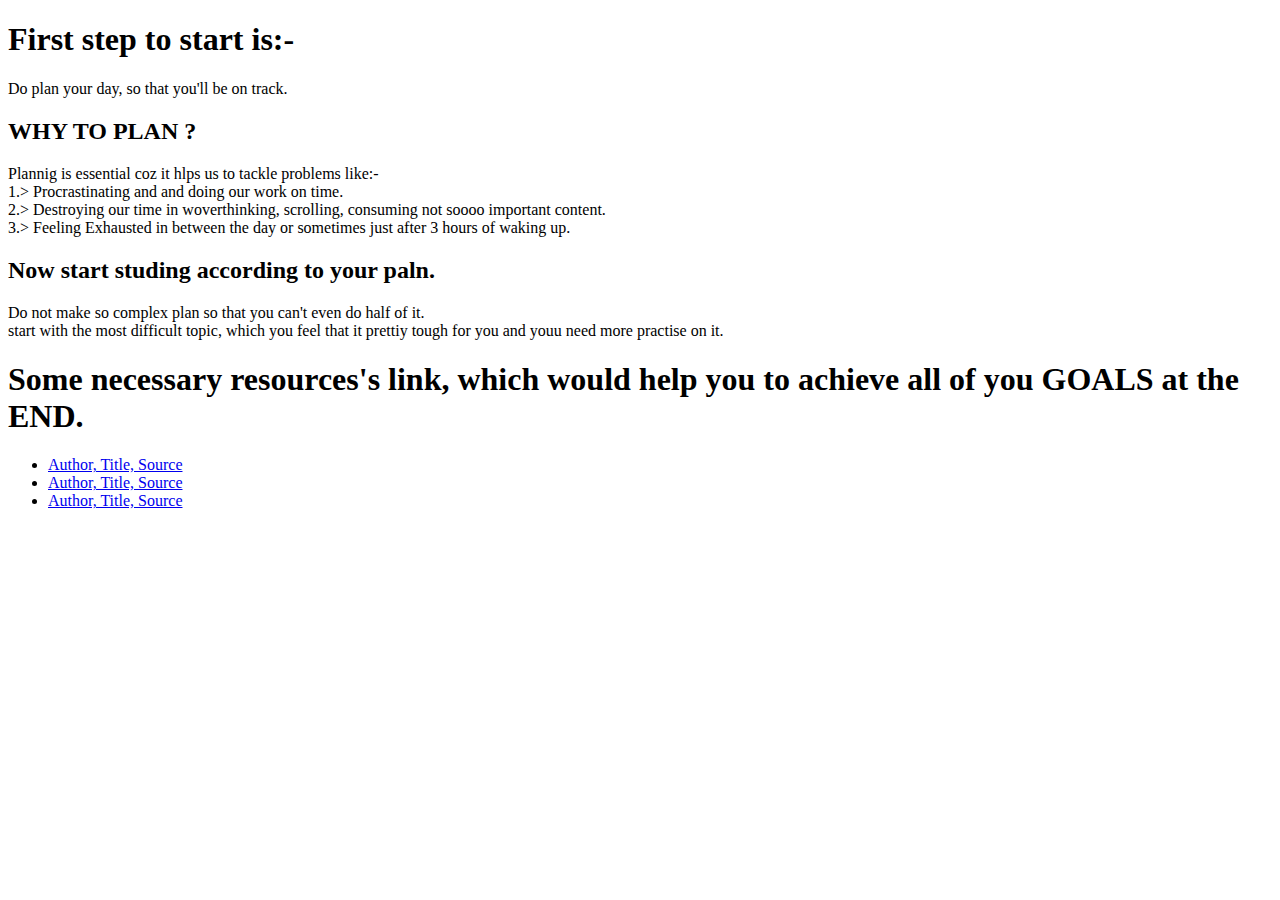
<file: index2.html>
<!DOCTYPE html>
<html lang="en">
<head>
    <meta charset="UTF-8">
    <meta name="viewport" content="width=device-width, initial-scale=1.0">
    <title>Now! How to actually study Chemistry so that we can do ours's most in the examination
    </title>

</head>
<body>
    <h1>First step to start is:-</h1>
    <p>Do plan your day, so that you'll be on track.</p>
    <h2>WHY TO PLAN ?
    </h2>
    <P>Plannig is essential coz it hlps us to tackle problems like:- 
        <br> 1.> Procrastinating and and doing our work on time. 
        <br> 2.> Destroying our time in woverthinking, scrolling, consuming not soooo important content. 
        <br>3.> Feeling Exhausted in between the day or sometimes just after 3 hours of waking up.

    
    </P>
    <h2> Now start studing according to your paln.</h2>
    <p>
        Do not make so complex plan so that you can't even do half of it.
        <br> start with the most difficult topic, which you feel that it prettiy tough for you and youu need more practise on it.
        

     <h1> Some necessary resources's link, which would help you to achieve all of you GOALS at the END.</h1>
     <ul>
        <li><a href="https://example.com/source1">Author, Title, Source</a></li>
        <li><a href="https://example.com/source2">Author, Title, Source</a></li>
        <li><a href="https://example.com/source3">Author, Title, Source</a></li>
    </ul>
    </p>
    
</body>
</html>
</file>
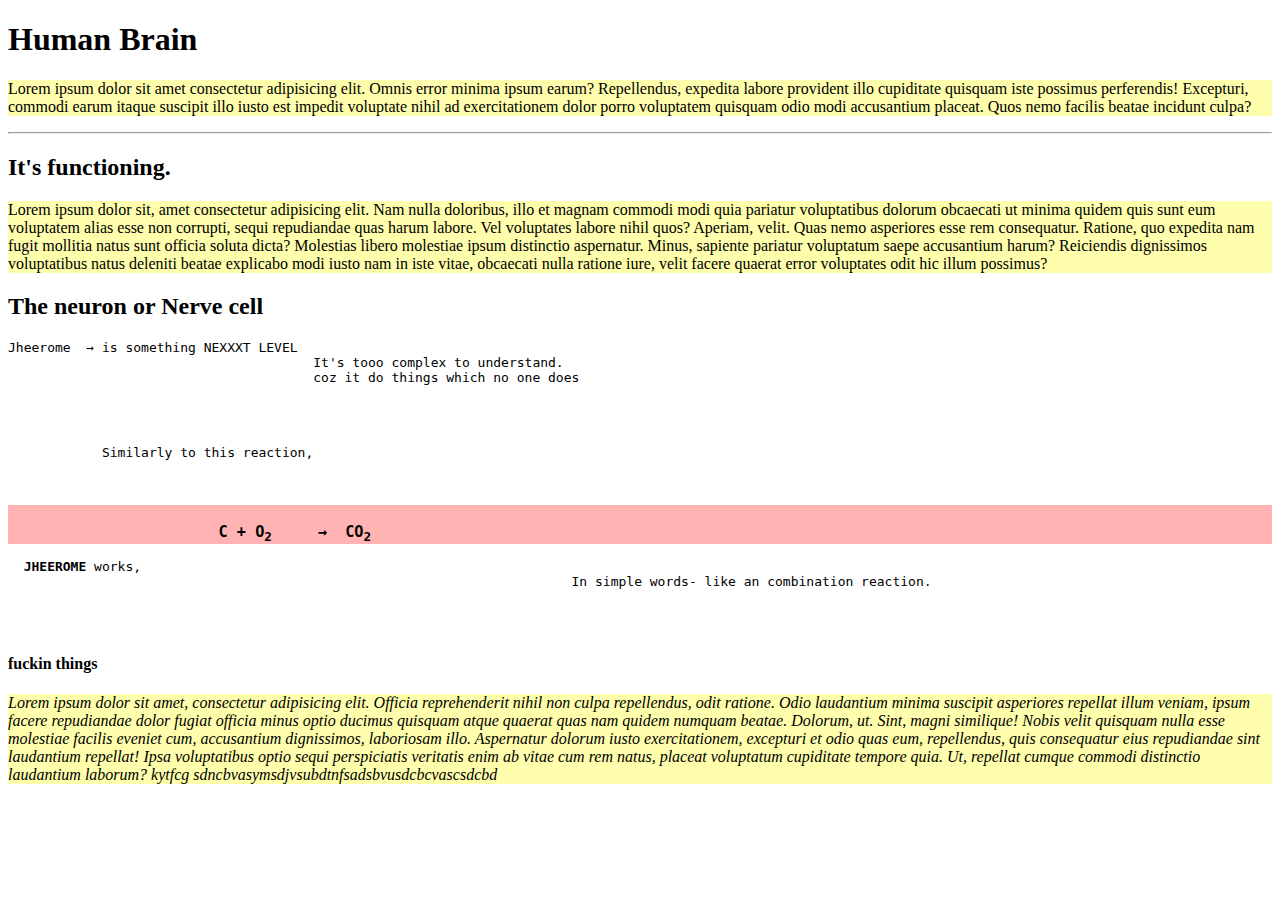
<file: new.html>
<!DOCTYPE html>
<html lang="en">
<head>
    <meta charset="UTF-8">
    <meta name="viewport" content="width=device-width, initial-scale=1.0">
    <title>Inner Zen!</title>
    <link rel="stylesheet" href="style.css">


</head>
<body>
    <h1>Human Brain</h1>
    <p>Lorem ipsum dolor sit amet consectetur adipisicing elit. Omnis error minima ipsum earum? Repellendus, expedita labore provident illo cupiditate quisquam iste possimus perferendis! Excepturi, commodi earum itaque suscipit illo iusto est impedit voluptate nihil ad exercitationem dolor porro voluptatem quisquam odio modi accusantium placeat. Quos nemo facilis beatae incidunt culpa?</p>
    <hr>
    <h2>It's functioning.</h2>
    <p>Lorem ipsum dolor sit, amet consectetur adipisicing elit. Nam nulla doloribus, illo et magnam commodi modi quia pariatur voluptatibus dolorum obcaecati ut minima quidem quis sunt eum voluptatem alias esse non corrupti, sequi repudiandae quas harum labore. Vel voluptates labore nihil quos? Aperiam, velit. Quas nemo asperiores esse rem consequatur. Ratione, quo expedita nam fugit mollitia natus sunt officia soluta dicta? Molestias libero molestiae ipsum distinctio aspernatur. Minus, sapiente pariatur voluptatum saepe accusantium harum? Reiciendis dignissimos voluptatibus natus deleniti beatae explicabo modi iusto nam in iste vitae, obcaecati nulla ratione iure, velit facere quaerat error voluptates odit hic illum possimus?

    </p>
    <h2>The neuron or Nerve cell</h2>
    <pre>Jheerome  &rarr; is something NEXXXT LEVEL
                                       It's tooo complex to understand.
                                       coz it do things which no one does 




            Similarly to this reaction, 
    
                 <h3>
                       C + O<sub>2</sub>     &rarr;  CO<sub>2</sub> </h3>  <b>JHEEROME</b> works, 
                                                                        In simple words- like an combination reaction.

            
    </pre>
    <h4>fuckin things</h4>
    <p>   <i>Lorem ipsum dolor sit amet, consectetur adipisicing elit. Officia reprehenderit nihil non culpa repellendus, odit ratione. Odio laudantium minima suscipit asperiores repellat illum veniam, ipsum facere repudiandae dolor fugiat officia minus optio ducimus quisquam atque quaerat quas nam quidem numquam beatae. Dolorum, ut. Sint, magni similique! Nobis velit quisquam nulla esse molestiae facilis eveniet cum, accusantium dignissimos, laboriosam illo. Aspernatur dolorum iusto exercitationem, excepturi et odio quas eum, repellendus, quis consequatur eius repudiandae sint laudantium repellat! Ipsa voluptatibus optio sequi perspiciatis veritatis enim ab vitae cum rem natus, placeat voluptatum cupiditate tempore quia. Ut, repellat cumque commodi distinctio laudantium laborum? 
        kytfcg sdncbvasymsdjvsubdtnfsadsbvusdcbcvascsdcbd    </i></p>


</body>
</html>
</file>
<file: style.css>
h3 { background-color: rgb(255, 179, 179);}
p { background-color: rgb(255, 254, 173);}
</file>
